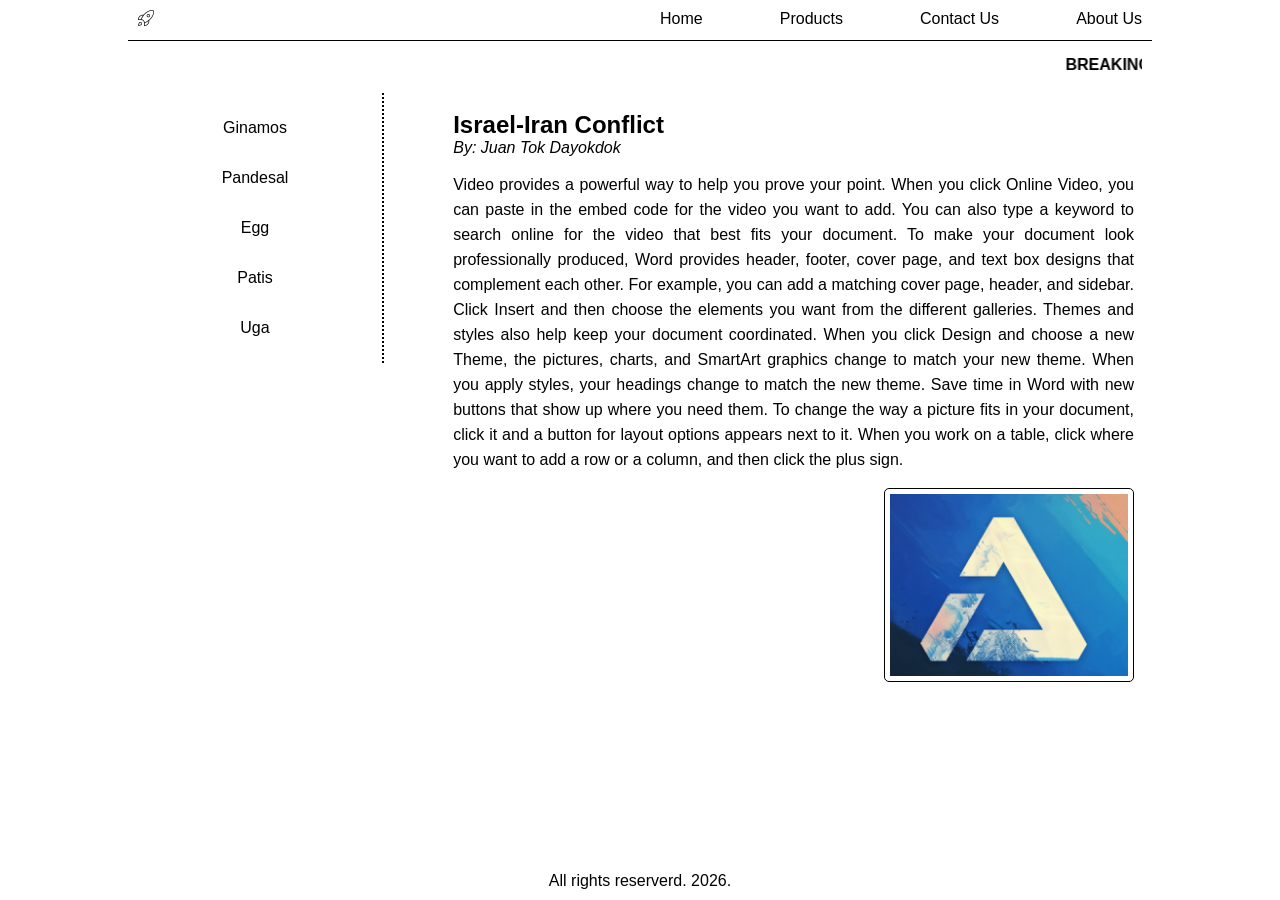
<file: Lab4/index.html>
<!DOCTYPE html>
<html lang="en">

<head>
    <meta charset="UTF-8">
    <meta name="viewport" content="width=device-width, initial-scale=1.0">
    <title>Document</title>
    <link rel="stylesheet" href="styles.css">
</head>

<body>
    <div id="container">
        <div id="nav-links">
            <div id="logo"><img src=" rocket-lunch.png"></div>
            <div id="nav">
                <a href="">Home</a>
                <a href="">Products</a>
                <a href="">Contact Us</a>
                <a href="">About Us</a>
            </div>
        </div>
        <div id="banner">
            <marquee><b>BREAKING NEWS:</b> Philippines stocks has gone lowest in Philippine Economy</marquee>
        </div>
        <div id="main">
            <div id="side">
                <ul>
                    <li><a href="www.ginamos.com" target="_blank">Ginamos</a></li>
                    <li>Pandesal</li>
                    <li>Egg</li>
                    <li>Patis</li>
                    <li>Uga</li>
                </ul>
            </div>
            <div id="content">
                <div class="news-content">
                    <h2>Israel-Iran Conflict</h2>
                    <em>By: Juan Tok Dayokdok</em>
                    <p>Video provides a powerful way to help you prove your point. When you click Online Video, you can
                        paste in the embed code for the video you want to add. You can also type a keyword to search
                        online
                        for the video that best fits your document. To make your document look professionally produced,
                        Word
                        provides header, footer, cover page, and text box designs that complement each other.
                        For example, you can add a matching cover page, header, and sidebar. Click Insert and then
                        choose
                        the elements you want from the different galleries. Themes and styles also help keep your
                        document
                        coordinated. When you click Design and choose a new Theme, the pictures, charts, and SmartArt
                        graphics change to match your new theme.
                        When you apply styles, your headings change to match the new theme. Save time in Word with new
                        buttons that show up where you need them. To change the way a picture fits in your document,
                        click
                        it and a button for layout options appears next to it. When you work on a table, click where you
                        want to add a row or a column, and then click the plus sign.
                    </p>
                </div>
                <div class="news-img"><img class="content-img" src="stocks.png" alt=""></div>
                <div class="clear" style="clear:both;"></div>
            </div>
            <div id="footer">All rights reserverd. 2026.</div>
        </div>

</body>

</html>
</file>
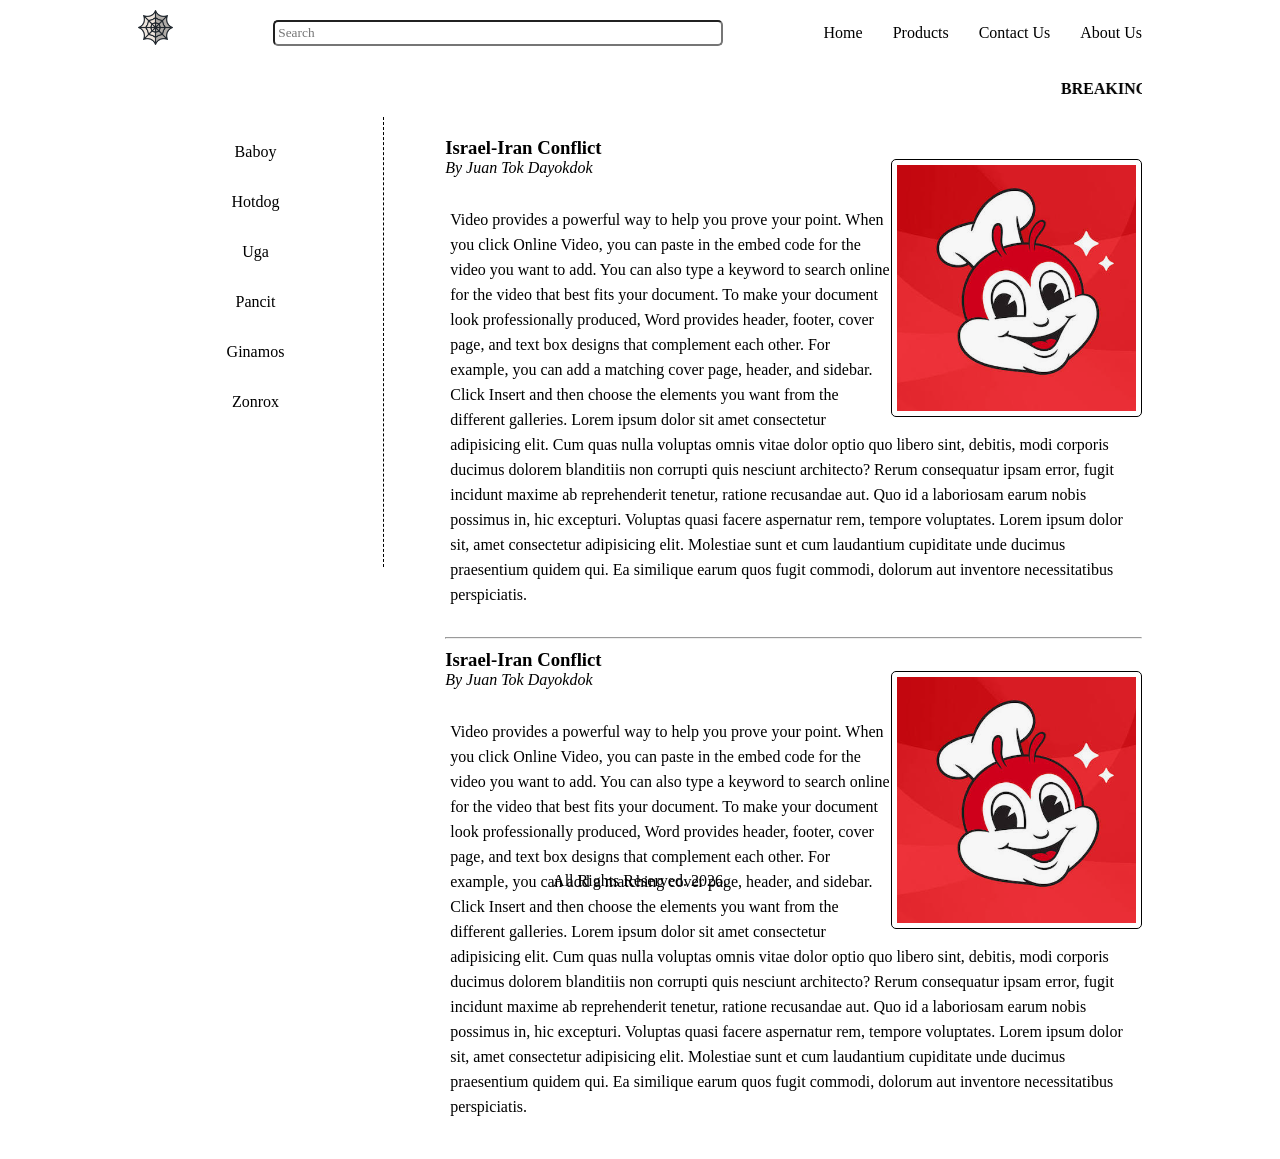
<file: web design/index.html>
<!DOCTYPE html>
<html lang="en">
<head>
    <meta charset="UTF-8">
    <meta name="viewport" content="width=device-width, initial-scale=1.0">
    <title>Document</title>
    <link rel="stylesheet" href="styles.css">
</head>
<body>
    <div id="container">
        <div id="nav-links">
            <div id="logo"><a href="https://www.geeksforgeeks.org" target="_blank"><img src="cobweb.png" alt=""></a></div>
            <div id="search"><input type="search" placeholder="Search"></div>
            <div id="nav">
                <a href="">Home</a>
                <a href="">Products</a>
                <a href="">Contact Us</a>
                <a href="">About Us</a>
            </div>
        </div>
        <div id="banner"><marquee><b>BREAKING NEWS: </b>The Philippines Stocks has Gone Lowest in Philippine Exchange History</marquee>
        <!-- <marquee scrollamount="65" direction="right"><img src="Jollibee.png" alt=""></marquee> -->
        </div>
        <div id="content">
            <div id="side">
                <ul>
                    <li><a href="https://www.youtube.com" target="_blank">Baboy</a></li>
                    <li>Hotdog</li>
                    <li>Uga</li>
                    <li>Pancit</li>
                    <li>Ginamos</li>
                    <li>Zonrox</li>
                </ul>
            </div>
            <div id="main">
                <h3>Israel-Iran Conflict</h3>
                <em>By Juan Tok Dayokdok</em>
                <img src="Jollibee.png" alt="">
                <p>Video provides a powerful  way to help you prove your point. When you click Online Video, you can paste in the embed code for the video you want to add.
You can also type a keyword to search online for the video that best fits your document. To make your document look professionally produced, Word provides header, footer, cover page, and text box designs that complement each other.
For example, you can add a matching cover page, header, and sidebar. Click Insert and then choose the elements you want from the different galleries. Lorem ipsum dolor sit amet consectetur adipisicing elit. Cum quas nulla voluptas omnis vitae dolor optio quo libero sint, debitis, modi corporis ducimus dolorem blanditiis non corrupti quis nesciunt architecto?
Rerum consequatur ipsam error, fugit incidunt maxime ab reprehenderit tenetur, ratione recusandae aut. Quo id a laboriosam earum nobis possimus in, hic excepturi. Voluptas quasi facere aspernatur rem, tempore voluptates. Lorem ipsum dolor sit, amet consectetur adipisicing elit. Molestiae sunt et cum laudantium cupiditate unde ducimus praesentium quidem qui. Ea similique earum quos fugit commodi, dolorum aut inventore necessitatibus perspiciatis.

</p>

<hr>

<h3>Israel-Iran Conflict</h3>
                <em>By Juan Tok Dayokdok</em>
                <img src="Jollibee.png" alt="">
                <p>Video provides a powerful  way to help you prove your point. When you click Online Video, you can paste in the embed code for the video you want to add.
You can also type a keyword to search online for the video that best fits your document. To make your document look professionally produced, Word provides header, footer, cover page, and text box designs that complement each other.
For example, you can add a matching cover page, header, and sidebar. Click Insert and then choose the elements you want from the different galleries. Lorem ipsum dolor sit amet consectetur adipisicing elit. Cum quas nulla voluptas omnis vitae dolor optio quo libero sint, debitis, modi corporis ducimus dolorem blanditiis non corrupti quis nesciunt architecto?
Rerum consequatur ipsam error, fugit incidunt maxime ab reprehenderit tenetur, ratione recusandae aut. Quo id a laboriosam earum nobis possimus in, hic excepturi. Voluptas quasi facere aspernatur rem, tempore voluptates. Lorem ipsum dolor sit, amet consectetur adipisicing elit. Molestiae sunt et cum laudantium cupiditate unde ducimus praesentium quidem qui. Ea similique earum quos fugit commodi, dolorum aut inventore necessitatibus perspiciatis.

</p>
            </div>
            <div class="clear"></div>
        </div>
        <div id="footer">All Rights Reserved. 2026.</div>
    </div>
</body>
</html>
</file>
<file: Lab4/styles.css>
* {
  font-family: Arial, Helvetica, sans-serif;
  margin: 0;
  padding: 0;
  box-sizing: border-box;
}
#container {
  width: 80%;
  margin: auto;
}

#logo {
  width: 100%;
  /* background-color: green; */
  padding: 10px;
}
#nav {
  width: 100%;
  padding: 10px;
  display: flex;
  justify-content: space-between;
}

#nav-links {
  display: flex;
  gap: 20px;
  border-bottom: 1px solid black;
}

#nav a {
  color: black;
  text-decoration: none;
}

#nav a:hover {
  text-decoration: underline;
  color: red;
}

#navigation {
  width: 100%;
  background-color: green;
  padding: 10px;
  margin-top: 5px;
}

#banner {
  width: 100%;
  /* background-color: green; */
  padding: 10px;
  margin-top: 5px;
}

#main {
  width: 100%;
  margin-top: 5px;
}

#side {
  width: 25%;
  /* background-color: green; */
  padding: 10px;
  margin-bottom: 5px;
  float: left;
  border-right: 2px dotted black;
  min-height: 60%;
}

#side ul {
  list-style: none;
}

#side ul li {
  line-height: 50px;
  text-align: center;
}

#side ul li:hover {
  background-color: lightgray;
  color: red;
}

#side ul li a {
  text-decoration: none;
  color: black;
}

#content {
  width: 70%;
  /* background-color: gray; */
  padding: 10px;
  float: right;
}

.news-img {
  padding: 8px;
  float: right;
}

.news-content {
  padding: 8px;
}

.news-img img {
  border: 1px solid black;
  padding: 5px;
  border-radius: 5px;
}

.content-img {
  width: 250px;
}

#content p {
  line-height: 25px;
  padding-top: 15px;
  text-align: justify;
}

#footer {
  margin-top: 5px;
  /* background-color: green; */
  padding: 10px;
  position: fixed;
  bottom: 0;
  width: 80%;
  text-align: center;
}
</file>
<file: web design/styles.css>
* {
  margin: 0;
  padding: 0;
  box-sizing: border-box;
  font-family:'Times New Roman', Times, serif;
}

#nav-links {
  /* background-color: green; */
  width: 100%;
  padding: 10px;
  margin-bottom: 5px;
  justify-content: space-between;
  display: flex;
}

#nav-links img {
  width: 35px;
}

#nav {
  justify-content: space-between;
  display: flex;
  gap: 30px;
}

#nav a {
  text-decoration: none;
  line-height: 45px;
  gap: 30px;
  color: black;
}

#nav a:hover {
  text-decoration: underline;
  color: red;;
}



#banner {
  /* background-color: green; */
  width: 100%;
  padding: 10px;
  margin-bottom: 5px;
}

#content {
  /* background-color: green; */
  width: 100%;
}

#side {
    /* background-color: yellow; */
    padding: 10px;
    width: 25%;
    float: left;
    min-height: 450px;
    border-right: 1px dashed black;
}

#side ul li {
  list-style: none;
  line-height: 50px;
  text-align: center;
}



#side ul li a {
  color: black;
  text-decoration: none;
}


#side ul li a:hover{
  color: red;
  /* text-decoration: underline; */
}


#side ul li:hover {
  background-color: lightgray;
  color: red;
}



#main {
    /* background-color: gray; */
    padding: 10px;
    width: 70%;
    float: right;
}


#main p {
  margin-top: 10px;
  line-height: 25px;
  justify-content: center;
  padding: 5px;
  /* text-wrap: 20; */
  margin: 25px 0;
}

h3 {
  margin-top: 10px;
}

.clear{
  clear: both;
}

#footer {
    /* background-color: green; */
    padding: 10px;
    width: 80%;
    margin-top: 5px;
    text-align: center;
    bottom: 0;
    position: fixed;

}

#container {
  width: 80%;
  margin: auto;
}



#search input {
  border-radius: 5px;
  text-decoration: none;
  padding: 3px;
  width: 450px;;
  margin-top: 10px;
}


#main img {
  border-radius: 5px;
  border: 1px solid black;
  padding: 5px;
  float: right;
}
</file>
